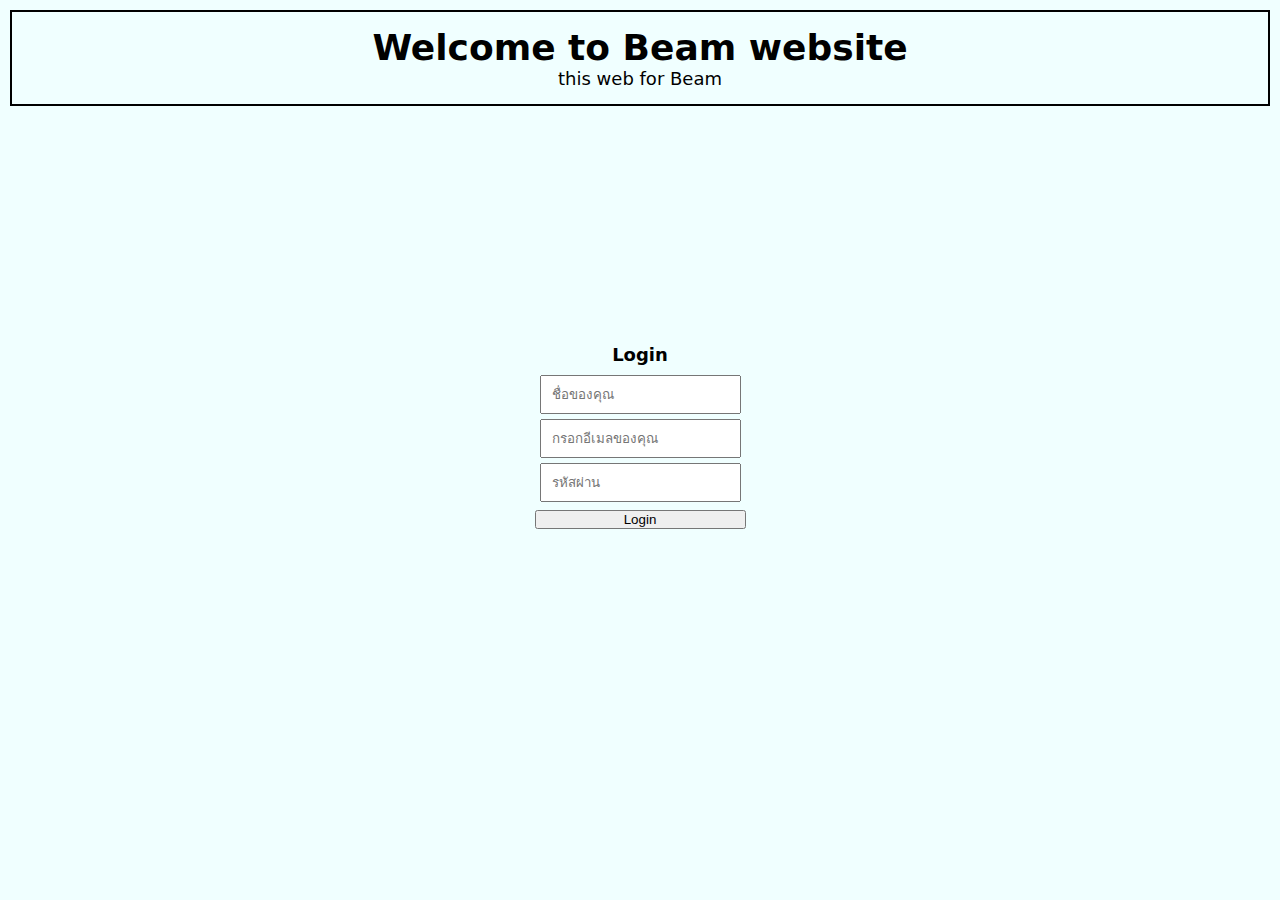
<file: index.html>
<!DOCTYPE html>
<html lang="en">

<head>
    <meta charset="UTF-8" />
    <meta name="viewport" content="width=device-width, initial-scale=1.0" />
    <title>login</title>
    <style>
        /* สไตล์ปกติ (สำหรับหน้าจอใหญ่) */
        body {
            font-size: 18px;
        }

        /* สไตล์สำหรับหน้าจอที่กว้างน้อยกว่า 768px (มือถือ/แท็บเล็ต) */
        @media (max-width: 768px) {
            body {
                font-size: 16px;
            }
        }

        /* สไตล์สำหรับหน้าจอที่กว้างน้อยกว่า 480px (มือถือ) */
        @media (max-width: 480px) {
            body {
                font-size: 14px;
            }
        }


        * {
            padding: 0;
            margin: 0;
            box-sizing: border-box;
        }

        body {

            font-family: system-ui, -apple-system, BlinkMacSystemFont, "Segoe UI",
                Roboto, Oxygen, Ubuntu, Cantarell, "Open Sans", "Helvetica Neue",
                sans-serif;
            font-style: normal;
            background-color: azure;

        }

        .heading {

            padding: 15px;
            margin: 10px;
            border: 2px solid black;

        }

        .Welcome {

            display: flex;
            align-items: center;
            justify-content: center;

        }

        .present {

            display: flex;
            align-items: center;
            justify-content: center;

        }

        .Login {

            display: flex;
            justify-content: center;
            align-items: center;
            height: 70vh;

        }


        #user {

            display: flex;
            padding: 10px;
            margin: 5px;
        }

        #email {

            display: flex;
            padding: 10px;
            margin: 5px;

        }

        #pass {

            display: flex;
            padding: 10px;
            margin: 5px;
        }

        .input button {

            justify-content: center;
            align-items: center;
            width: 100%;

        }

        .Login strong {

            margin: 10px;
            display: flex;
            align-items: center;
            justify-content: center;

        }
    </style>
</head>

<body>

    <header>
        <div class="heading">
            <h1 class="Welcome">Welcome to Beam website</h1>
            <p class="present">this web for Beam</p>
        </div>

    </header>

    <div class="Login">

        <div class="input">

            <strong>Login</strong>
            <form action="main.html" method="get">
                <input type="username" name="user" id="user" placeholder="ชื่อของคุณ" required />
                <input type="email" name="email" id="email" placeholder="กรอกอีเมลของคุณ" required />
                <input type="password" name="" id="pass" placeholder="รหัสผ่าน" required />
                <button class="login-button" onclick="login()">Login</button>
            </form>
        </div>

    </div>

    <script>

        function login() {
            // ดึงค่าจาก input
            const username = document.getElementById("user").value.trim();
            const email = document.getElementById("email").value.trim();
            const password = document.getElementById("pass").value.trim();
            const emailForce = /^[a-zA-Z0-9._%+-]+@gmail\.com$/;

            // ตรวจสอบข้อมูล
            if (username === "" || email === "" || password === "") {
                alert("failed:กรุณากรอกให้ครบถ้วน");
            } else if (!emailForce.test(email)) {
                alert('Failed: กรุณากรอกอีเมลที่ลงท้ายด้วย @gmail.com!');
            } else {
                alert("SuccessFully:ล็อกอินสำเร็จ!");
            }
        }

    </script>

</body>

</html>
</file>
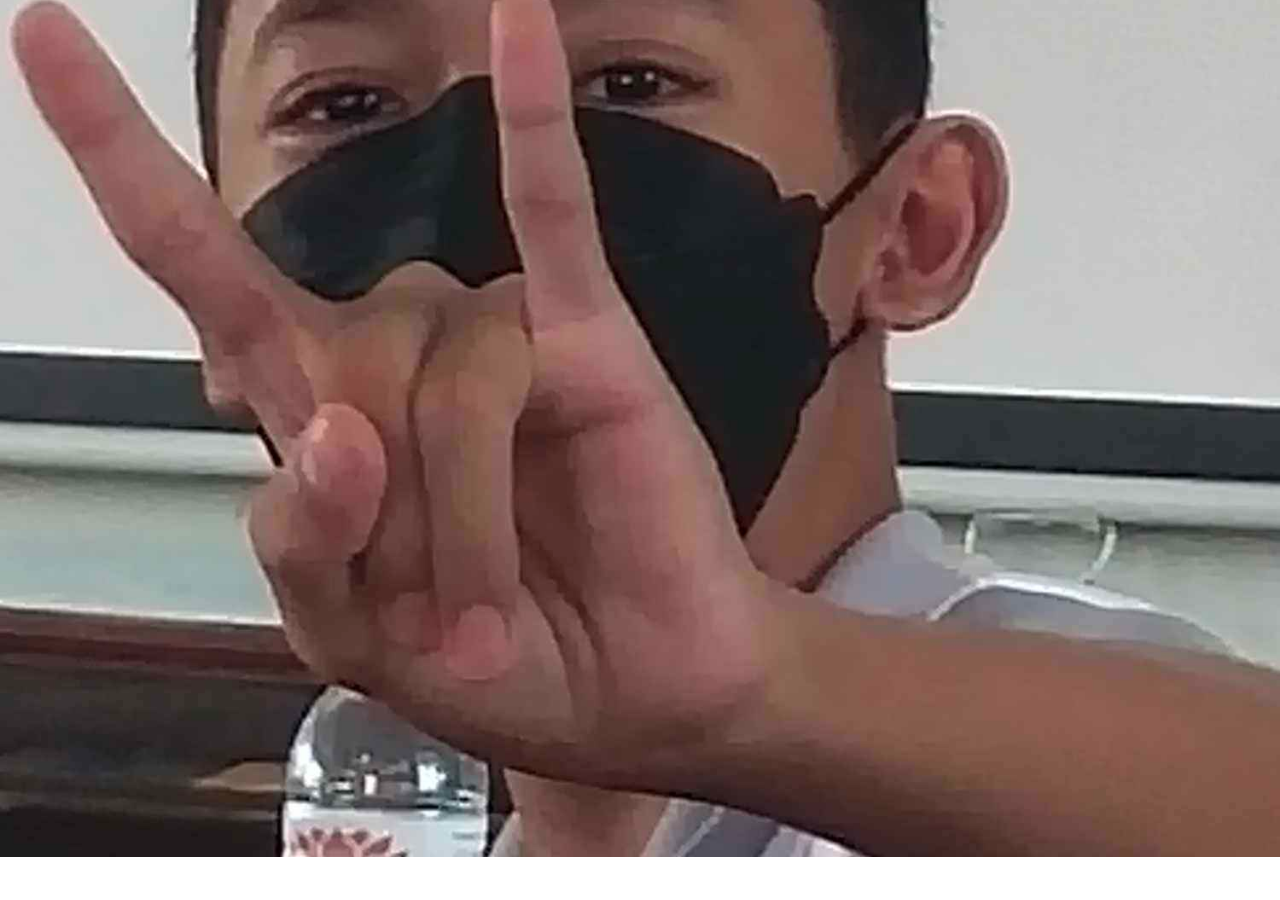
<file: main.html>
<!DOCTYPE html>
<html lang="en">

<head>
    <meta charset="UTF-8">
    <meta name="viewport" content="width=device-width, initial-scale=1.0">
    <title>Document</title>
    <style>
        /* สไตล์ปกติ (สำหรับหน้าจอใหญ่) */
        body {
            font-size: 18px;
        }

        /* สไตล์สำหรับหน้าจอที่กว้างน้อยกว่า 768px (มือถือ/แท็บเล็ต) */
        @media (max-width: 768px) {
            body {
                font-size: 16px;
            }
        }

        /* สไตล์สำหรับหน้าจอที่กว้างน้อยกว่า 480px (มือถือ) */
        @media (max-width: 480px) {
            body {
                font-size: 14px;
            }
        }


        body {

            background-image: url(./photo/Messenger_creation_36dc819f-4a70-44ac-acee-2aabe7450e0b.jpg);
            background-position: center;
            background-repeat: no-repeat;
            background-size: cover;

        }
    </style>
</head>

<body>

</body>

</html>
</file>
